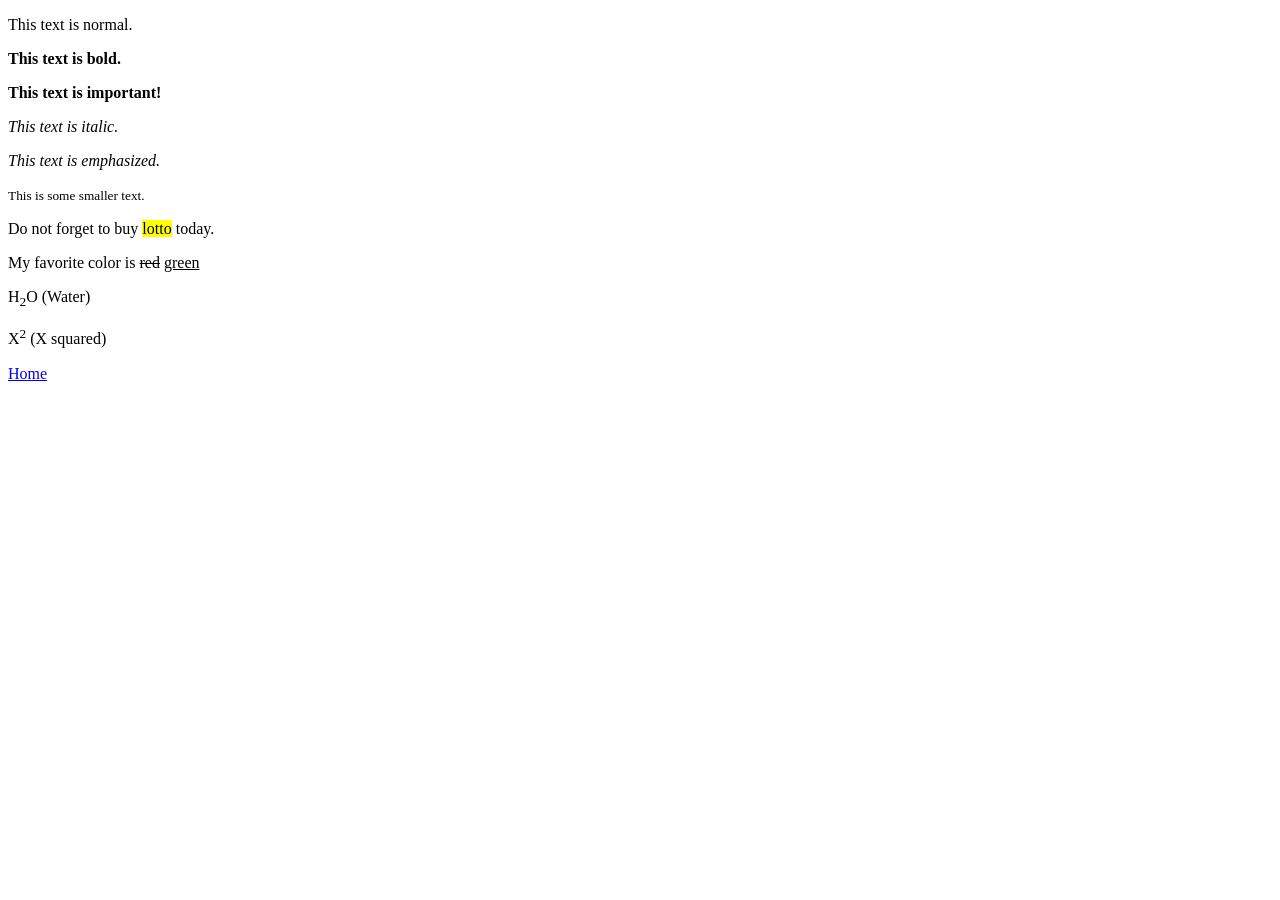
<file: basichtml2.html>
<!DOCTYPE html>
<html>
<head>
    <meta charset="UTF-8">
    <title>Basic Html2</title>
</head>
<body>
    <p>This text is normal.</p>
    <p><b>This text is bold.</b></p>
    <p><strong>This text is important!</strong></p>
    <p><i>This text is italic.</i></p>
    <p><em>This text is emphasized.</em></p>
    <p><small>This is some smaller text.</small></p>
    <p>Do not forget to buy <mark>lotto</mark> today.</p>
    <p>My favorite color is <del>red</del> <ins>green</ins></p>
    <p>H<sub>2</sub>O (Water)</p>
    <p>X<sup>2</sup> (X squared)</p>
    <a href="index.html"target="blank">Home</a>
</body>
</html>
</file>
